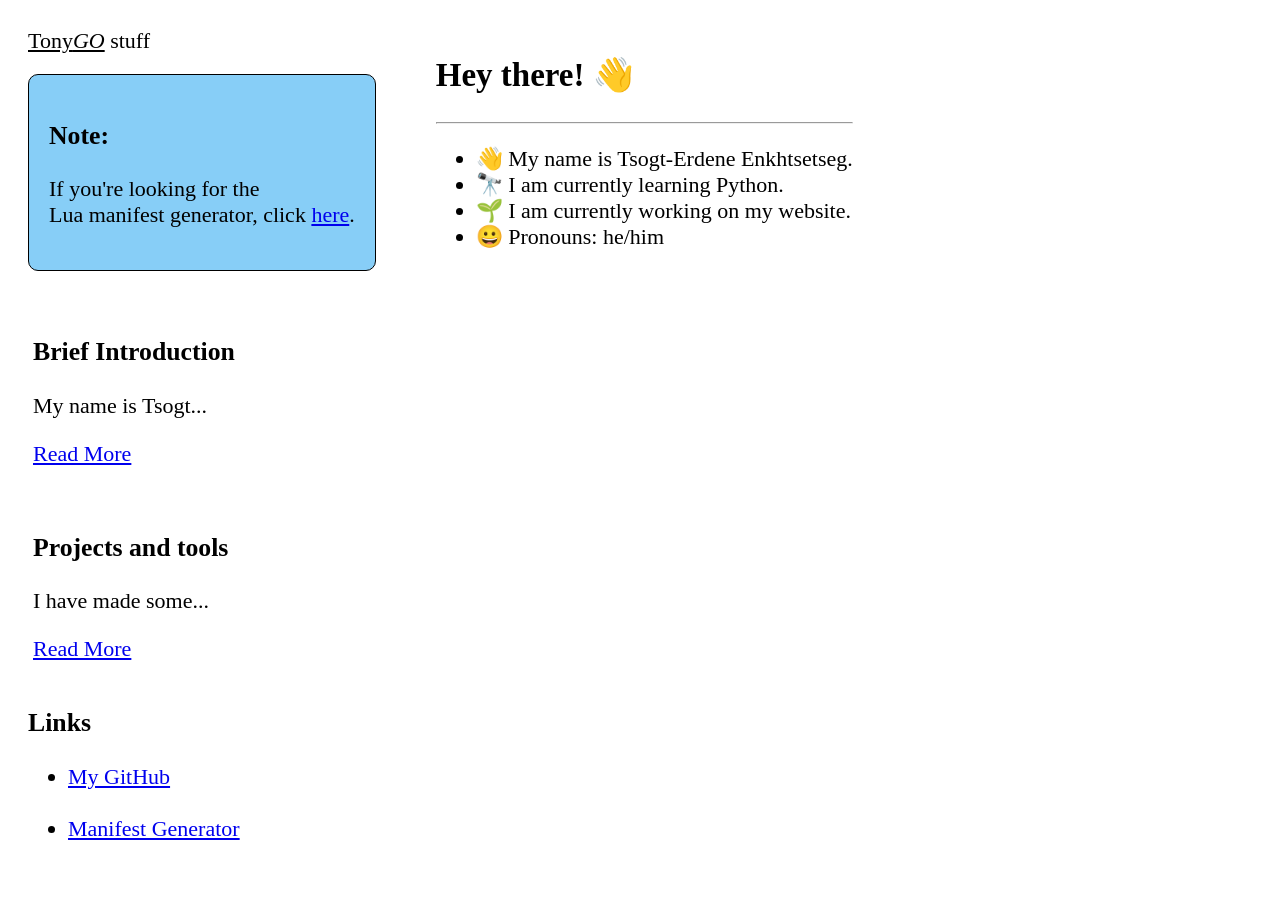
<file: index.html>
<!DOCTYPE html>
<html lang="en">
<head>
    <meta charset="UTF-8">
    <meta name="viewport" content="width=device-width, initial-scale=1.0">
    <link rel="stylesheet" href="style.css">
    <title>Tony's Blog</title>
    <script src="header.js"></script>
</head>

<body>
    <div class="container">
        <div class="sidebar">
            <span><u>Tony<em>GO</em></u> stuff</span>
            <div class="note">
                <h3>Note:</h3>
                <p>If you're looking for the<br> Lua manifest generator, click <a href="pages/lua-manifest/">here</a>.</p>
            </div>
            <div class="articlebtn">
                <h3>Brief Introduction</h3>
                <p>My name is Tsogt...</p>
                <a id="article-btn-1" href="#">Read More</a>
            </div>
            <div class="articlebtn">
                <h3>Projects and tools</h3>
                <p>I have made some...</p>
                <a id="article-btn-2" href="#">Read More</a>
            </div>   
            <div class="links">
                <h3>Links</h3>
                <ul>
                    <li><a href="https://github.com/tsogt-erdene-enkh">My GitHub</a></li><br>
                    <li><a href="pages/lua-manifest/index.html">Manifest Generator</a></li>
                </ul>
            </div>     
        </div>
        <div class="content">
            <div id="article1" class="article">
                <h2>Hey there! 👋</h2>  
                <hr>
                <ul>
                    <li>👋 My name is Tsogt-Erdene Enkhtsetseg.</li>
                    <li>🔭 I am currently learning Python.</li>
                    <li>🌱 I am currently working on my website.</li>
                    <li>😀 Pronouns: he/him</li>
                </ul>
            </div>
            <div id="article2" class="article">
                <h2>Projects and tools</h2>  
                <hr>
                <p>I have made some projects which are mostly for myself or my friends, but you can also use it aswell.</p>
                <ul>
                    <li><a href="#">This website</a></li>
                    <li><a href="pages/lua-manifest/">Lua manifest generator</a></li>
                </ul>
            </div>
    </div>

    <script src="script.js"></script>
</body>
</html>
</file>
<file: style.css>
body {
    font-size: 22px;
}

.article {
    display: none;
    padding: 20px;
}

.sidebar {
    display: block;
    padding: 20px;
    position: sticky;
    top: 0;
}

.articlebtn {
    padding: 20px 5px 20px 5px;
}

#article1 {
    display: block;
}

.container {
    display: flex;
}

.loading {
    display: none;
}

.note {
    border: 1px solid #000;
    padding: 20px;
    margin: 20px 20px 20px 0px;
    border-radius: 10px;
    background-color: #87cef7;
}
</file>
